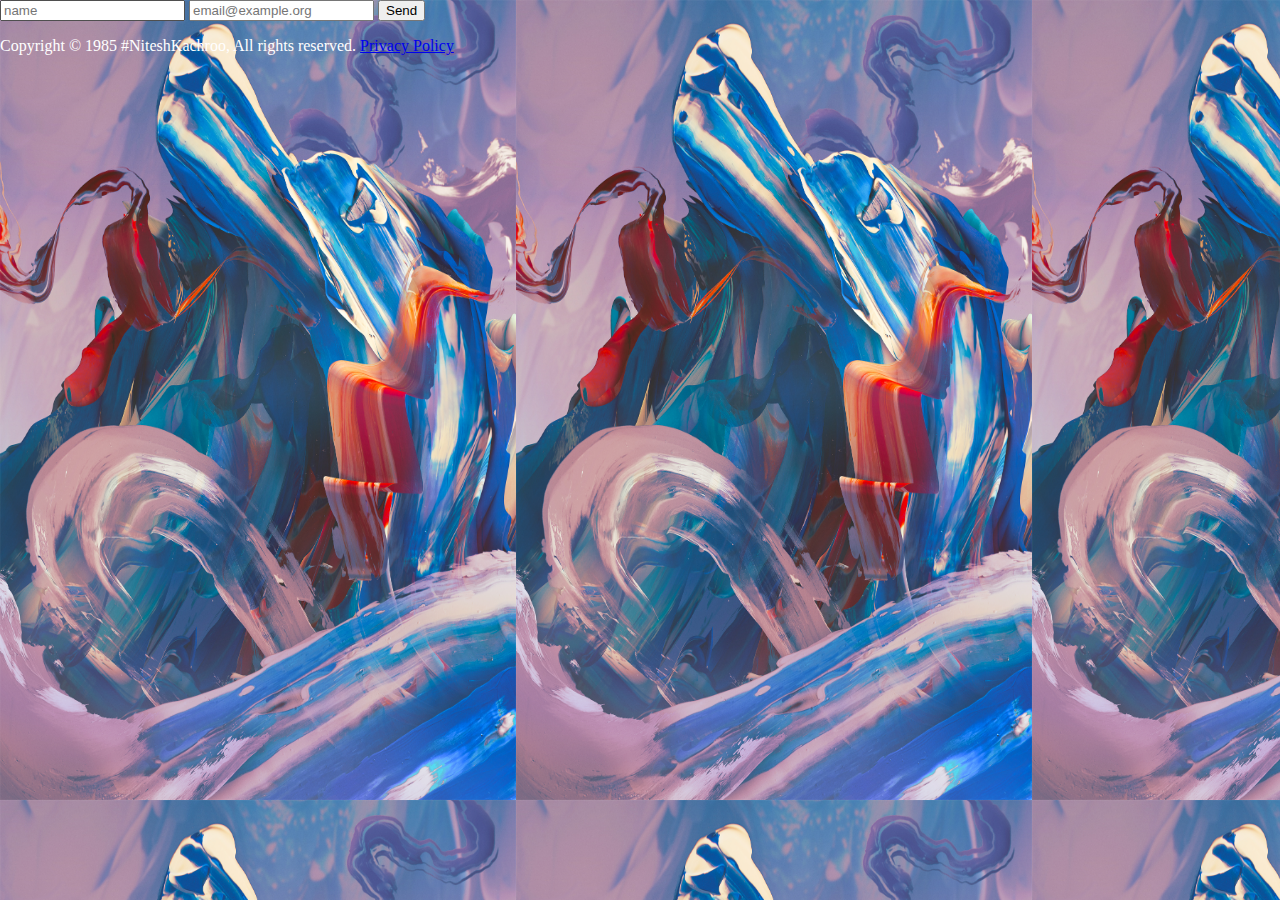
<file: feedback.html>
<html>
	<head>
		<link href="src/img/n.png" rel="icon" type="image/x-icon">
		<meta name="viewport" content="width=device-width">
		<style>
			html, body {
				    height:100%;
				    }
		</style>
	</head>
	<body style='color: white; background-size: 516px 800px;background-repeat: repeat, repeat; margin: 0px;background-image: url("src/img/o3.jpg");'>
		<div>
			<form method="POST" action="https://formspree.io/niteshkac@gmail.com">
				<input placeholder="name" type="text" name="name">
				<input placeholder="email@example.org" type="email" name="_replyto">
				<input type="submit" value="Send">
			</form>
		</div>
		<footer>
			<div class="container">
				<div class="row pull-right small">
					<div>Copyright © 1985 #NiteshKachroo, All rights
						reserved.&nbsp;<a href="privacy-policy.html">Privacy Policy</a>
					</div>
				</div>
			</div>
		</footer>
	</body>
</html>
</file>
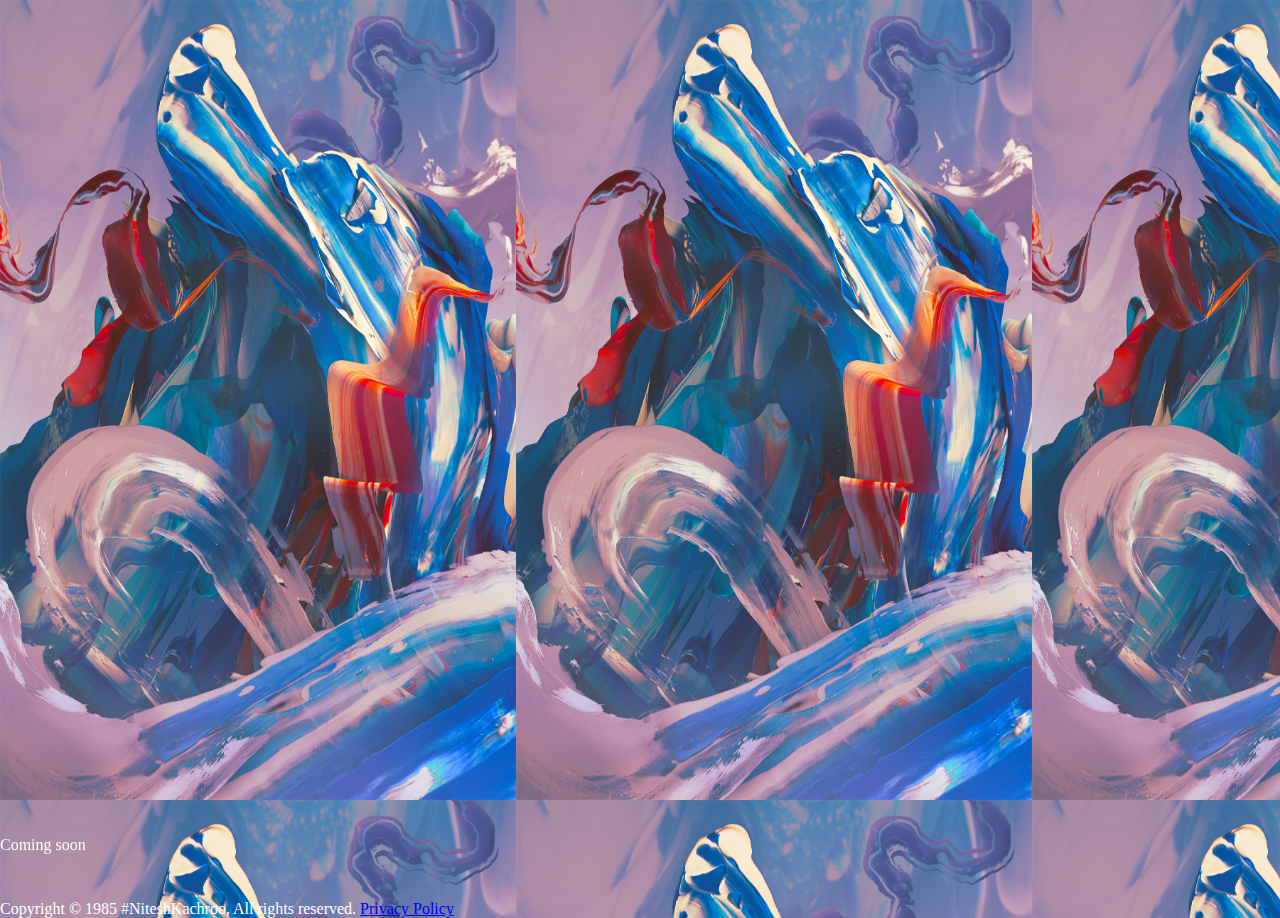
<file: privacy-policy.html>
<html>
	<head>
		<link href="/src/img/n.png" rel="icon" type="image/x-icon">
		<meta name="viewport" content="width=device-width">
		<style>
			html, body, marquee {
				    height:100%;
				    }
		</style>
	</head>
	<body style='color: white; background-size: 516px 800px;background-repeat: repeat, repeat; margin: 0px;background-image: url("src/img/o3.jpg");'>
		<div>
		<marquee direction="up" behavior="alternate">
		Coming soon
		</marquee>
		</div>
		<footer>
			<div class="container">
				<div class="row pull-right small">
					<div>Copyright © 1985 #NiteshKachroo, All rights
						reserved.&nbsp;<a href="/privacy-policy.html">Privacy Policy</a>
					</div>
				</div>
			</div>
		</footer>
	</body>
</html>
</file>
